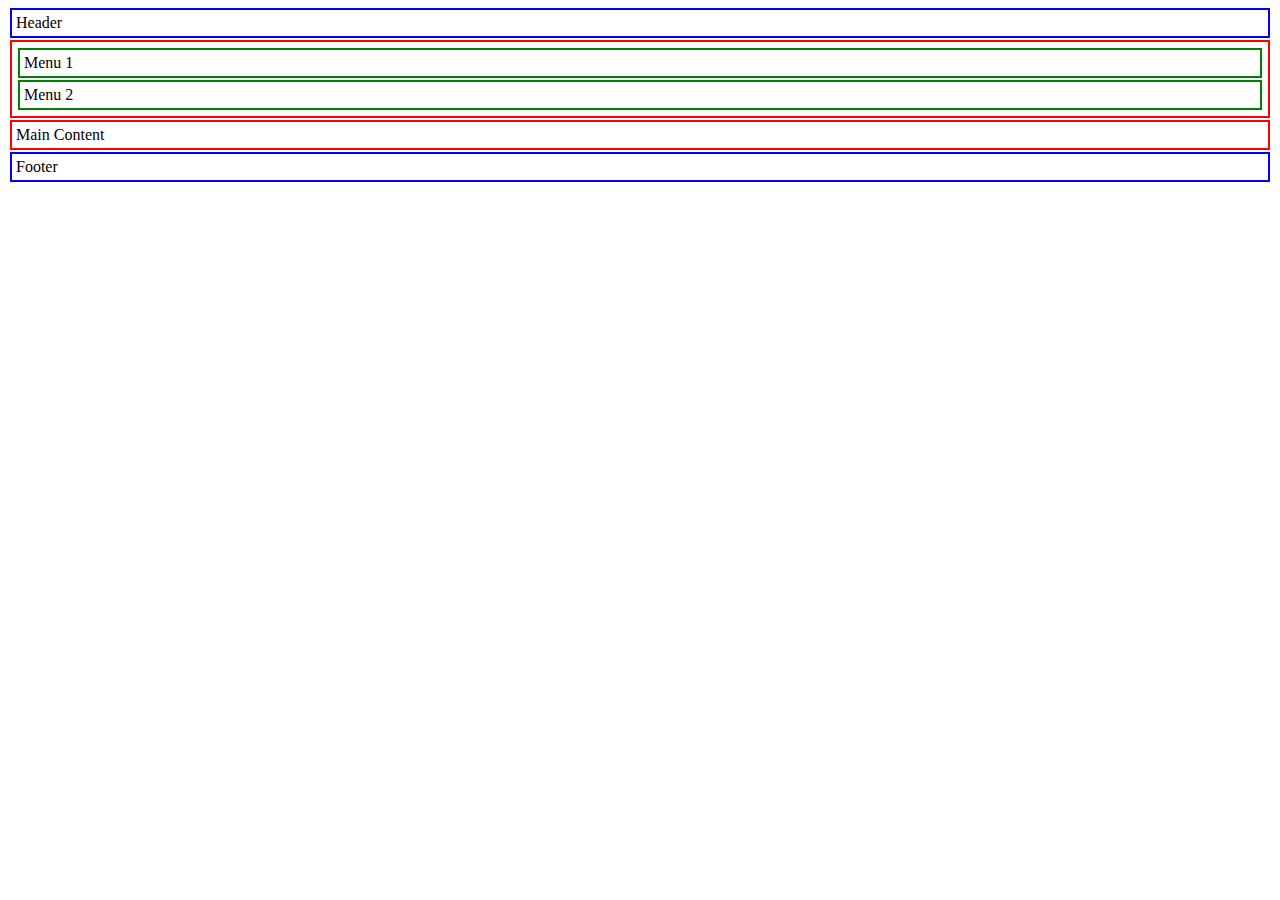
<file: layout.html>
<head>
    <style>
        header, footer {
    padding: 4px; margin: 2px;
    border: 2px solid blue;
}
#content div, #side-menu section {
    padding: 4px; margin: 2px;
    border: 2px solid red;
}
#side-menu section {
    border: 2px solid green;
}          
    </style>
</head>
<body>

<header>
    Header
</header>
<section id="content">
    <div id="side-menu">
        <section>Menu 1</section>
        <section>Menu 2</section>
    </div>
    <div id="main">Main Content</div>
</section>
<footer>
    Footer
</footer>
</body>
</file>
